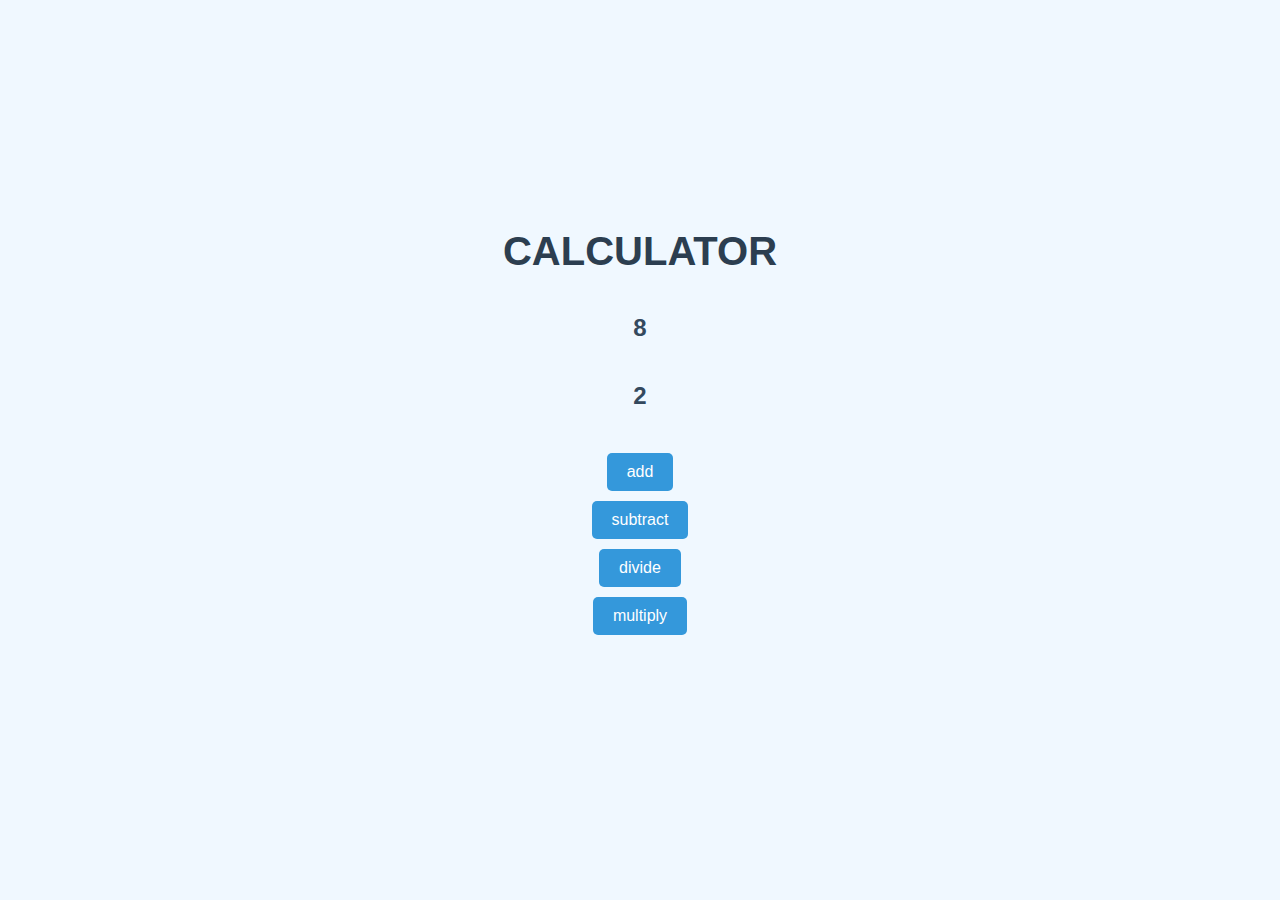
<file: index.html>
<!DOCTYPE html>
<html lang="en">
<head>
    <link rel="stylesheet" href="index.css">
    <meta charset="UTF-8">
    <meta name="viewport" content="width=device-width, initial-scale=1.0">
    <title>Document</title>
</head>
<body>
    <h1>CALCULATOR</h1>
    <h2 id="num1"></h2>
    <h2 id="num2"></h2>
    <br>
    <button id="add_btn">add</button>
    <button id="sub_btn">subtract</button>
    <button id="div_btn">divide</button>
    <button id="mul_btn">multiply</button>
    <br>
    <h1 id="ans_el"></h1>

    <script src="index.js"></script>
</body>
</html>
</file>
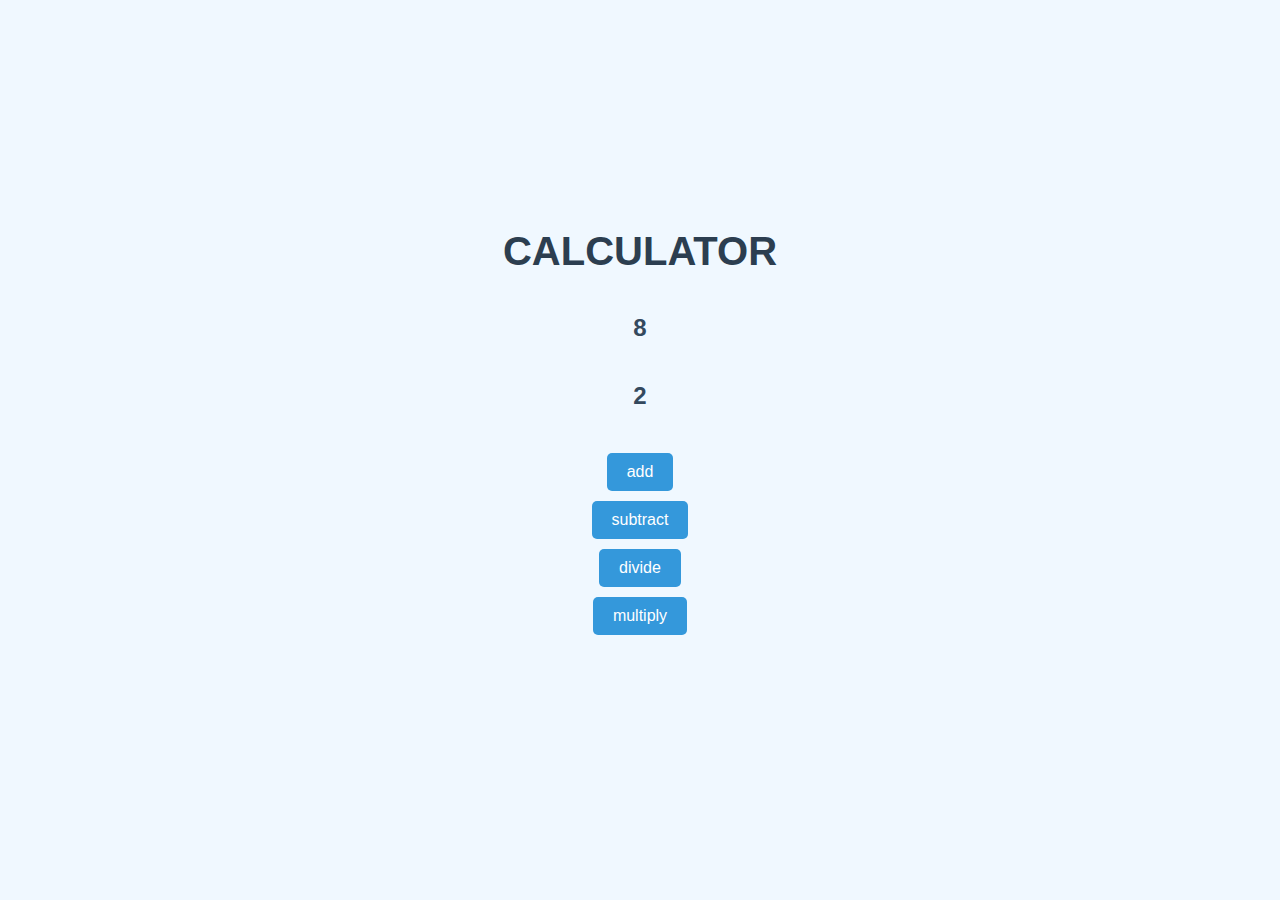
<file: calculator/index.html>
<!DOCTYPE html>
<html lang="en">
<head>
    <link rel="stylesheet" href="style.css">
    <meta charset="UTF-8">
    <meta name="viewport" content="width=device-width, initial-scale=1.0">
    <title>Document</title>
</head>
<body>
    <h1>CALCULATOR</h1>
    <h2 id="num1"></h2>
    <h2 id="num2"></h2>
    <br>
    <button id="add_btn">add</button>
    <button id="sub_btn">subtract</button>
    <button id="div_btn">divide</button>
    <button id="mul_btn">multiply</button>
    <br>
    <h1 id="ans_el"></h1>

    <script src="calc.js"></script>
</body>
</html>
</file>
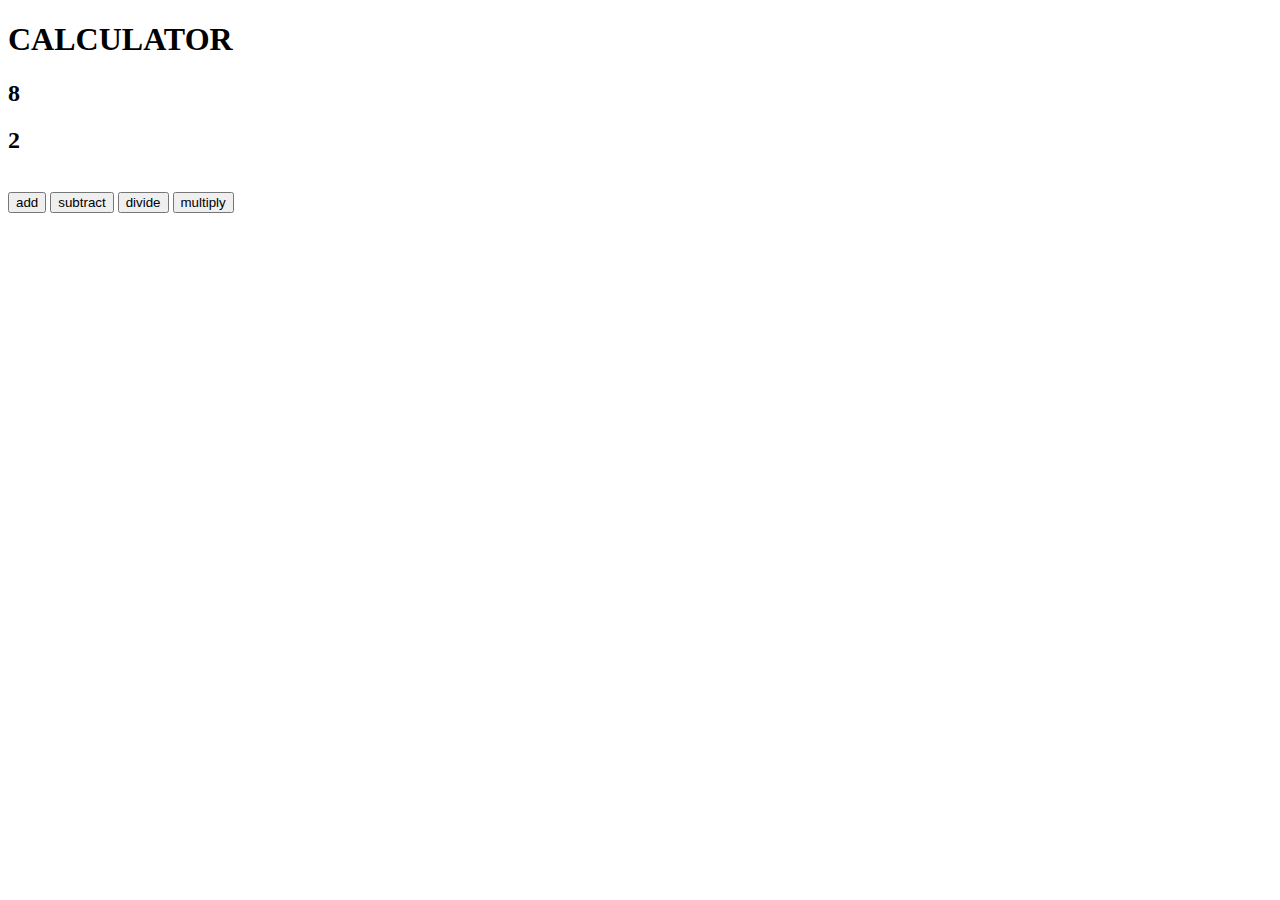
<file: calculator/calc.html>
<!DOCTYPE html>
<html lang="en">
<head>
    <meta charset="UTF-8">
    <meta name="viewport" content="width=device-width, initial-scale=1.0">
    <title>Document</title>
</head>
<body>
    <h1>CALCULATOR</h1>
    <h2 id="num1"></h2>
    <h2 id="num2"></h2>
    <br>
    <button id="add_btn">add</button>
    <button id="sub_btn">subtract</button>
    <button id="div_btn">divide</button>
    <button id="mul_btn">multiply</button>
    <br>
    <h1 id="ans_el"></h1>

    <script src="calc.js"></script>
</body>
</html>
</file>
<file: index.css>
/* General Reset */
body {
    margin: 0;
    font-family: Arial, sans-serif;
    display: flex;
    flex-direction: column;
    align-items: center;
    justify-content: center;
    height: 100vh;
    background-color: #f0f8ff;
    color: #333;
}

/* Header Styles */
h1 {
    font-size: 2.5rem;
    color: #2c3e50;
    margin-bottom: 20px;
}

h2 {
    font-size: 1.5rem;
    color: #34495e;
}

/* Button Styles */
button {
    padding: 10px 20px;
    margin: 5px;
    font-size: 1rem;
    border: none;
    border-radius: 5px;
    background-color: #3498db;
    color: white;
    cursor: pointer;
    transition: background-color 0.3s ease;
}

button:hover {
    background-color: #2980b9;
}

button:active {
    background-color: #1d6fa5;
}

/* Answer Section */
#ans_el {
    margin-top: 20px;
    font-size: 2rem;
    color: #e74c3c;
}
</file>
<file: calculator/style.css>
/* General Reset */
body {
    margin: 0;
    font-family: Arial, sans-serif;
    display: flex;
    flex-direction: column;
    align-items: center;
    justify-content: center;
    height: 100vh;
    background-color: #f0f8ff;
    color: #333;
}

/* Header Styles */
h1 {
    font-size: 2.5rem;
    color: #2c3e50;
    margin-bottom: 20px;
}

h2 {
    font-size: 1.5rem;
    color: #34495e;
}

/* Button Styles */
button {
    padding: 10px 20px;
    margin: 5px;
    font-size: 1rem;
    border: none;
    border-radius: 5px;
    background-color: #3498db;
    color: white;
    cursor: pointer;
    transition: background-color 0.3s ease;
}

button:hover {
    background-color: #2980b9;
}

button:active {
    background-color: #1d6fa5;
}

/* Answer Section */
#ans_el {
    margin-top: 20px;
    font-size: 2rem;
    color: #e74c3c;
}
</file>
